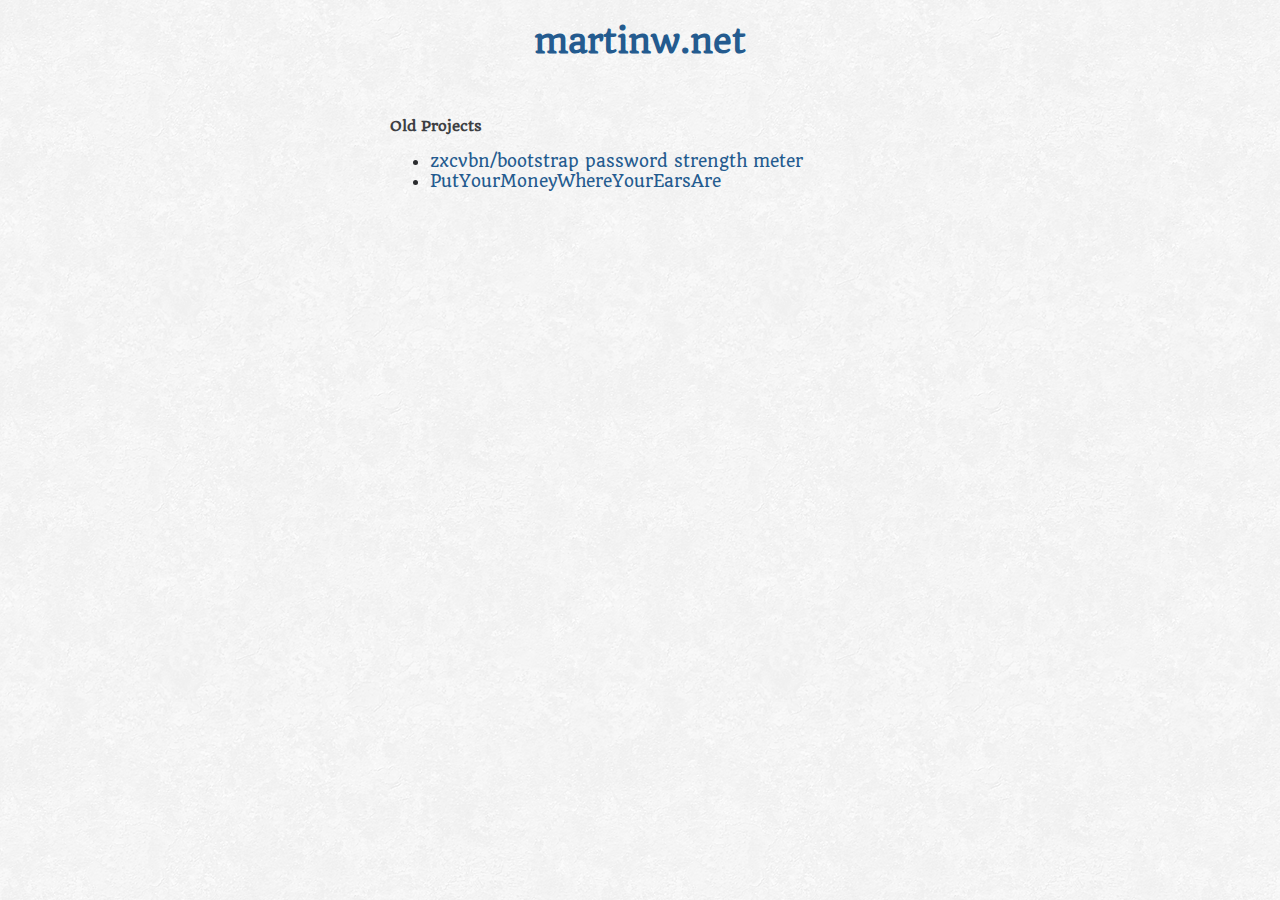
<file: index.html>
<!DOCTYPE html>
<html>

	<head>
		<title>martinw.net</title>
		<link rel="stylesheet" href="style.css" />
		<link href='http://fonts.googleapis.com/css?family=Quando' rel='stylesheet' type='text/css'>
	</head>

	<body>
		<div class="rapSinger">
			<h1><a href="http://martinw.net">martinw.net</a></h1>
			<br />
			<h3>Old Projects</h3>
			<ul>
				<li>
					<a href="/zxcvbn-bootstrap-strength-meter/" title="zxcvbn/bootstrap password strength meter">zxcvbn/bootstrap password strength meter</a>
				</li>
				<li>
					<a href="/PutYourMoneyWhereYourEarsAre/" title="Get list of albums you've not bought (using Last.fm API)">PutYourMoneyWhereYourEarsAre </a>
				</li>
			</ul>
		</div>
	</body>

</html>
</file>
<file: style.css>
body {
	background-color: #F6F6F6;
	color: #2A2B2E;
	font-family: 'Quando', Verdana, Arial, Helvetica, sans-serif;
	font-size: 16px;
	background-image: url('redox_01.png');
	margin: 0px auto;
	max-width: 500px;
}

h1 {
	text-align: center;
}
h2 {
	text-align: center;
	color: #3D3F43;
}
h3 {
	color: #3D3F43;
	font-size: 14px;
}

div.rapSinger {

}

a {
	color: #245B8F;
	text-decoration: none;
}
a:hover {
	text-decoration: underline;
}

div.center {
	text-align: center;
}

a.circle {
	background-color: white;
	width: 60px;
	height: 60px;
	display: inline-block;
	margin: 10px 25px;
	background-size: 50px;/*for image*/
	background-repeat: no-repeat;
	background-position: center;
	/*circle*/
	-webkit-border-radius: 30px;
	-moz-border-radius: 30px;
	border-radius: 30px;
	/*shadow*/
	-webkit-box-shadow: 1px 1px 5px rgba(0, 0, 0, .5);
	-moz-box-shadow: 1px 1px 5px rgba(0, 0, 0, .5);
	box-shadow: 1px 1px 5px rgba(0, 0, 0, .5);
}

a.twitter {
	background-image: url('images/twitter.png');
	background-size: 60px;
	background-color: #00aced;
}

a.github {
	background-image: url('images/github.png');
	background-color: #72C3DF;/*#9cdaef;*/
}

a.linkedin {
	background-image: url('images/linkedin.png');
	background-size: 60px;
	background-color: #147eb8;
}

a.blog {
	background-image: url('images/blog.png');
}

a.circle:hover {
	background-color: #000;
}
a.circle:active{
	background-color:#043963;
}
</file>
